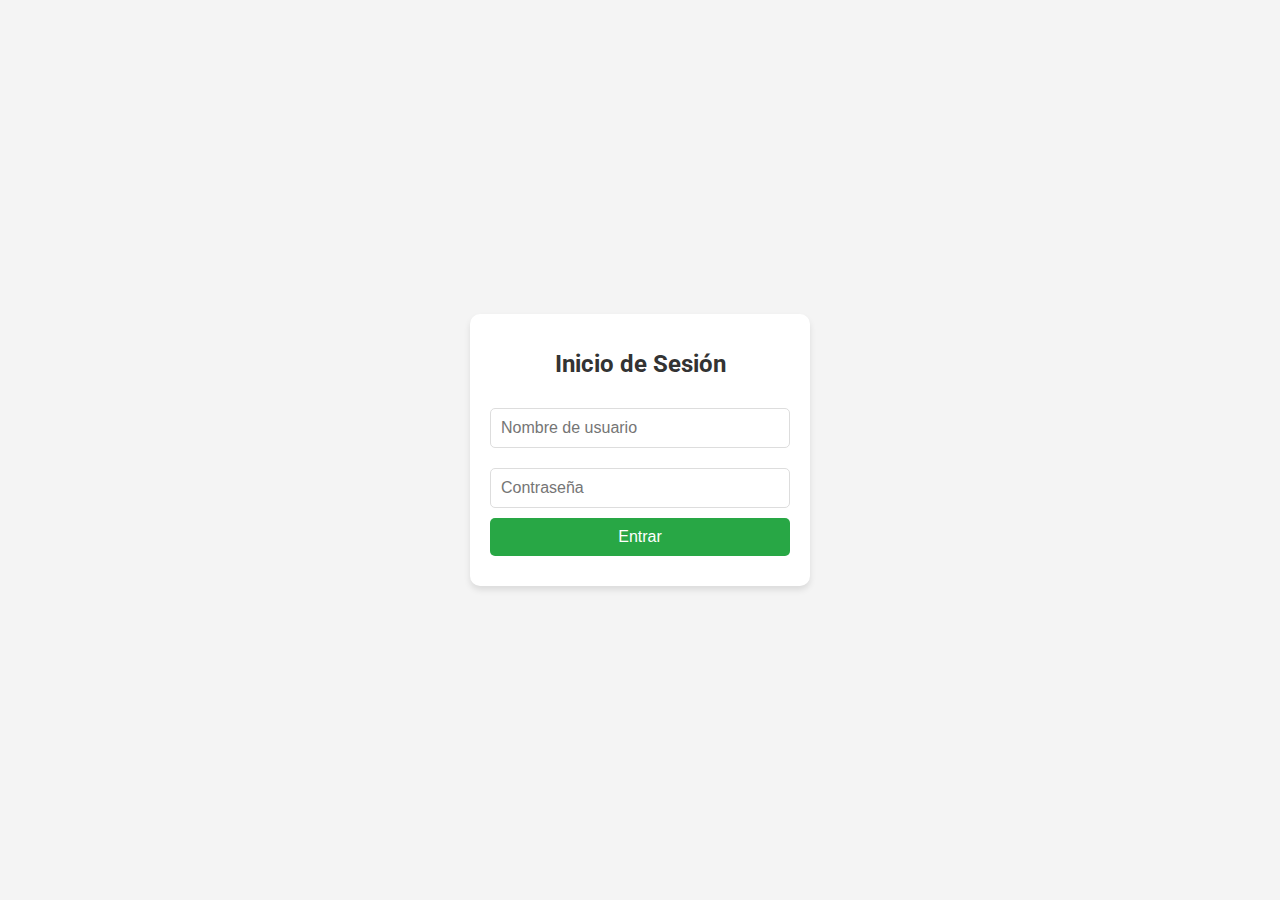
<file: checkout.html>
<!DOCTYPE html>
<html lang="es">
<head>
    <meta charset="UTF-8">
    <meta name="viewport" content="width=device-width, initial-scale=1.0">
    <title>Carnicas Vergara</title>
    <link rel="stylesheet" href="https://fonts.googleapis.com/css2?family=Roboto:wght@400;700&display=swap">
    <link rel="stylesheet" href="css/style_checkout.css">
    <script src="js/common.js"></script>
    <script src="js/checkout.js"></script>
</head>
<body>
    <header>CARNICAS VERGARA</header>
    <nav>
        <ul>
            <li><a href="aboutus.html">About us</a></li>
            <li><a href="index.html">Volver al index</a></li>
            <li><a href="#" onclick="logout()">Salir</a></li>
        </ul>
    </nav>

    <hr/>
    <div id="carrito-container"></div>
    <hr/>
    <label id="total"></label>
    <hr/>

    <h1>Formulario de Compra</h1>
    <h1>Ingrese aquí tus datos</h1>

    <form action="http://localhost/compralista.php" method="POST">
        <label for="nombre">Nombre:</label>
        <input type="text" id="nombre" name="nombre" required pattern="[A-Za-zÁÉÍÓÚáéíóúÑñ\s]{2,50}" title="El nombre solo puede contener letras y espacios, y debe tener entre 2 y 50 caracteres.">

        <label for="n_tarjeta">Nº Tarjeta:</label>
        <input type="text" id="n_tarjeta" name="n_tarjeta" required pattern="\d{13,18}" title="El número de tarjeta debe contener entre 13 y 18 dígitos.">

        <label for="telefono">Teléfono:</label>
        <input type="tel" id="telefono" name="telefono" required pattern="(\+34)?\d{9}" title="El número de teléfono debe contener 9 dígitos, y puede incluir el prefijo +34.">

        <label for="direccion">Dirección:</label>
        <input type="text" id="direccion" name="direccion" required pattern="[A-Za-zÁÉÍÓÚáéíóúÑñ0-9\s,.-]{5,100}" title="La dirección debe tener entre 5 y 100 caracteres, y solo puede contener letras, números, espacios y los símbolos , . - ">

        <button type="submit" onclick="realizarCompra()">Realizar Compra</button>
    </form>

    <br>
    <br>
    <br>
    <footer>
        &copy; 2025 Granja Inteligente. Todos los derechos reservados. <a href="#">Política de Privacidad</a>
    </footer>

    <script>
        document.addEventListener('DOMContentLoaded', checkIsLogged)
        window.onload = mostrarCheckout
    </script>
    
</body>
</html>
</file>
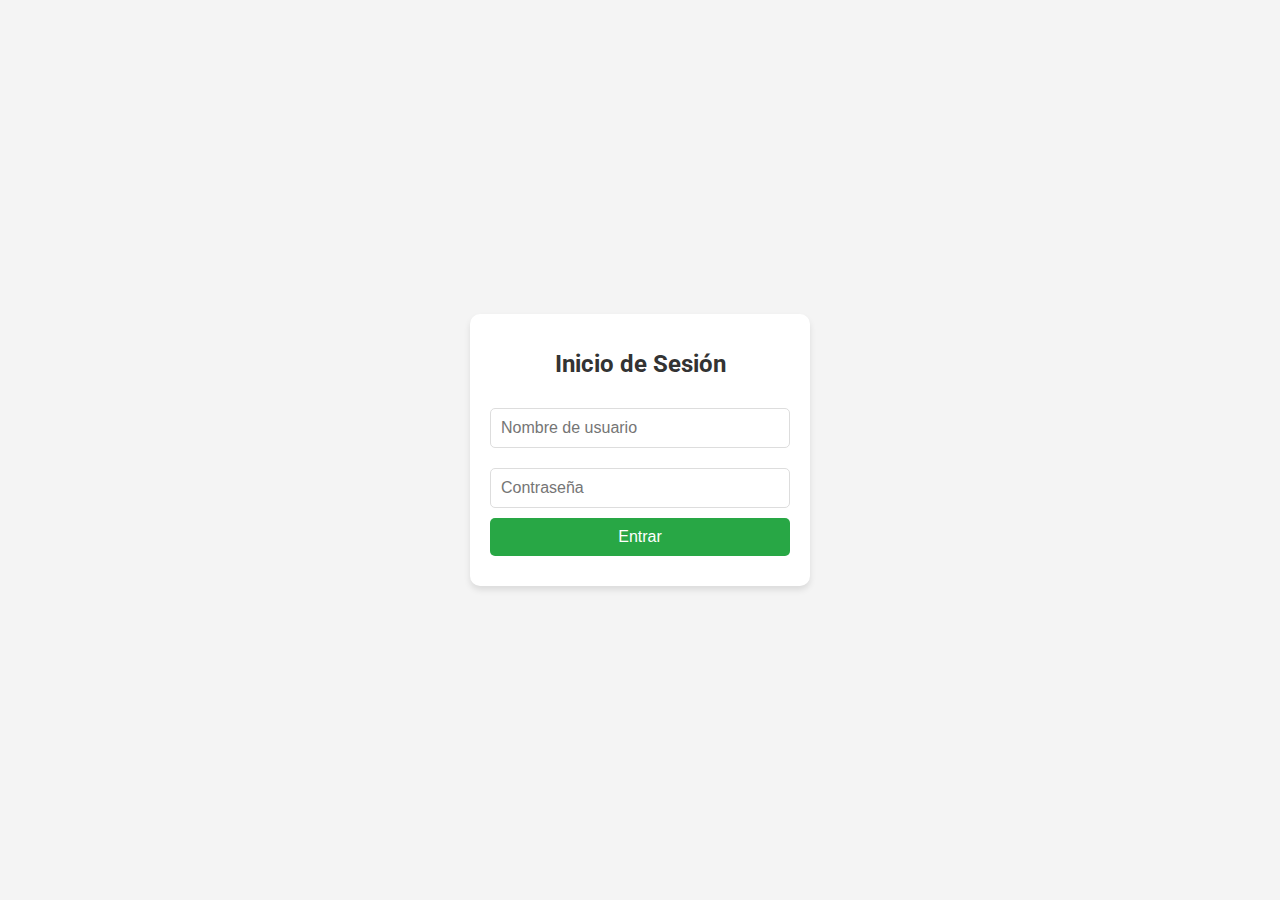
<file: login.html>
<!DOCTYPE html>
<html lang="es">
<head>
    <meta charset="UTF-8">
    <meta name="viewport" content="width=device-width, initial-scale=1.0">
    <title>Inicio de Sesión</title>
    <link rel="stylesheet" href="https://fonts.googleapis.com/css2?family=Roboto:wght@400;700&display=swap">
    <link rel="stylesheet" href="css/style_login.css">
    <script src="js/common.js"></script>
    <script src="js/login.js"></script>
</head>
<body>
    <div class="login-container">
        <h1>Inicio de Sesión</h1>
        <form id="loginForm">
            <input type="text" name="username" id="username" placeholder="Nombre de usuario" required>
            <input type="password" name="password" id="password" placeholder="Contraseña" required>
            <button type=""button onclick="login(event)">Entrar</button>
        </form>
        <div id="errorMessage" class="error-message"></div>
    </div>
</body>

</html>
</file>
<file: css/style_login.css>
body {
    font-family: 'Roboto', sans-serif;
    background-color: #f4f4f4;
    display: flex;
    justify-content: center;
    align-items: center;
    height: 100vh;
    margin: 0;
}

.login-container {
    background: white;
    padding: 20px;
    border-radius: 10px;
    box-shadow: 0px 4px 6px rgba(0, 0, 0, 0.1);
    text-align: center;
    width: 300px;
}

h1 {
    margin-bottom: 20px;
    font-size: 24px;
    color: #333;
}

form {
    display: flex;
    flex-direction: column;
}

input {
    padding: 10px;
    margin: 10px 0;
    border: 1px solid #ddd;
    border-radius: 5px;
    font-size: 16px;
}

button {
    background: #28a745;
    color: white;
    border: none;
    padding: 10px;
    border-radius: 5px;
    font-size: 16px;
    cursor: pointer;
}

button:hover {
    background: #218838;
}

.error-message {
    color: red;
    margin-top: 10px;
    font-size: 14px;
}
</file>
<file: css/style_checkout.css>
/* Reset de algunos estilos predeterminados */
* {
    margin: 0;
    padding: 0;
    box-sizing: border-box;
}

/* Body general */
body {
    font-family: 'Roboto', sans-serif;
    background: linear-gradient(135deg, #fdfdfd, #9a9a9a);
    color: #fff;
    line-height: 1.6;
    padding: 20px;
}

/* Estilo para el header */
header {
    font-size: 3rem;
    font-weight: 700;
    text-align: center;
    padding: 20px;
    background-color: #333;
    color: #ffffff;
    border-radius: 10px;
    box-shadow: 0 4px 10px rgba(0, 0, 0, 0.1);
    margin-bottom: 30px;
}

/* Estilo para la navegación */
nav {
    margin-bottom: 40px;
    background: rgba(0, 0, 0, 0.7);
    border-radius: 10px;
    padding: 10px;
}

nav ul {
    list-style: none;
    display: flex;
    justify-content: center;
    gap: 30px;
}

nav ul li {
    font-size: 1.2rem;
}

nav ul li a, nav ul li button {
    color: #ffffff;
    text-decoration: none;
    font-weight: bold;
    background: #13efff;
    padding: 10px 20px;
    border-radius: 5px;
    transition: background 0.3s ease;
}

nav ul li a:hover, nav ul li button:hover {
    background: #0173ff;
}

/* Formulario de compra */
form {
    background: rgba(0, 0, 0, 0.5);
    padding: 20px;
    border-radius: 10px;
    margin: 0 auto;
    width: 100%;
    max-width: 600px;
    box-shadow: 0 4px 20px rgba(0, 0, 0, 0.3);
}

form label {
    display: block;
    margin-bottom: 10px;
    font-weight: 600;
    font-size: 1.1rem;
    color: #ffffff;
}

form input {
    width: 100%;
    padding: 10px;
    margin-bottom: 20px;
    border: 1px solid #f1f1f1;
    border-radius: 5px;
    background: #f9f9f9;
    color: #333;
    font-size: 1rem;
    transition: border-color 0.3s ease;
}

form input:focus {
    border-color: #10fbff;
    outline: none;
}

form button {
    background: #50e2ff;
    color: #ffffff;
    font-size: 1.2rem;
    padding: 15px;
    width: 100%;
    border: none;
    border-radius: 5px;
    cursor: pointer;
    transition: background 0.3s ease;
}

form button:hover {
    background: #14c4ff;
}

/* Estilo del total y carrito */
#total {
    font-size: 1.5rem;
    font-weight: bold;
    color: #0ca2ff;
    text-align: center;
    margin: 20px 0;
}

#carrito-container {
    background-color: rgba(89, 13, 155, 0.3);
    padding: 15px;
    border-radius: 10px;
    margin-bottom: 20px;
}

/* Footer */
footer {
    font-size: 1rem;
    text-align: center;
    margin-top: 50px;
    color: #000000;
}

footer a {
    color: #000000;
    text-decoration: none;
    font-weight: bold;
}

footer a:hover {
    color: #ff4d6a;
}
</file>
